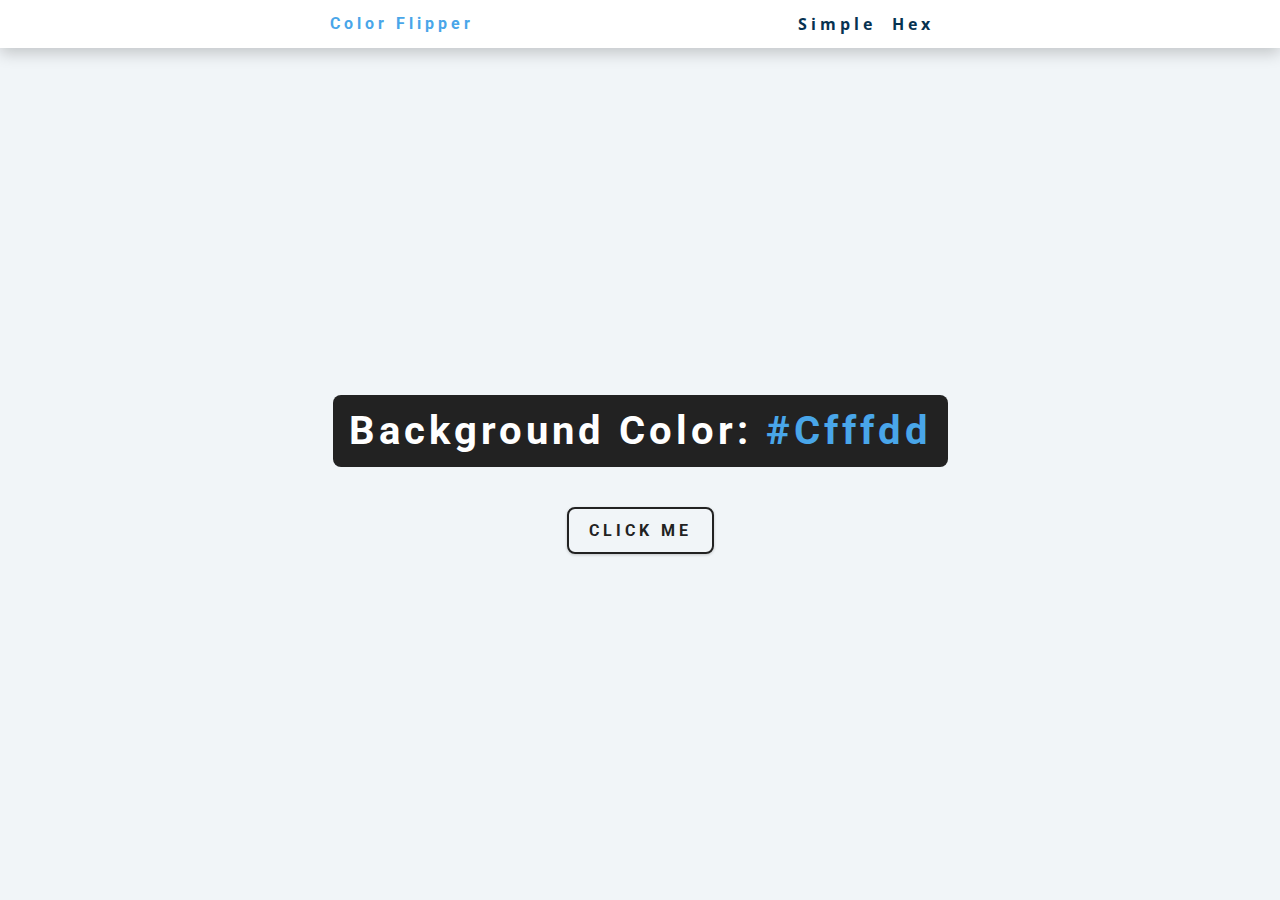
<file: color_flipper/index.html>
<!DOCTYPE html>
<html lang="en">

<head>
  <meta charset="UTF-8" />
  <meta name="viewport" content="width=device-width, initial-scale=1.0" />
  <title>Color Flipper || Simple</title>
  <!-- styles -->
  <link rel="stylesheet" href="styles.css" />
</head>

<body>
  <nav>
    <div class="nav-center">
      <h4>color flipper</h4>
      <ul class="nav-links">
        <li>
          <a href="index.html">simple</a>
        </li>
        <li>
          <a href="hex.html">hex</a>
        </li>
      </ul>

    </div>
  </nav>
  <main>
    <div class="container">
      <h2>background color: <span class="color">
          #cfffdd
        </span></h2>
      <button class="btn btn-hero" id="btn">click me</button>
    </div>
  </main>


  <!-- javascript -->
  <script src="app.js"></script>
</body>

</html>
</file>
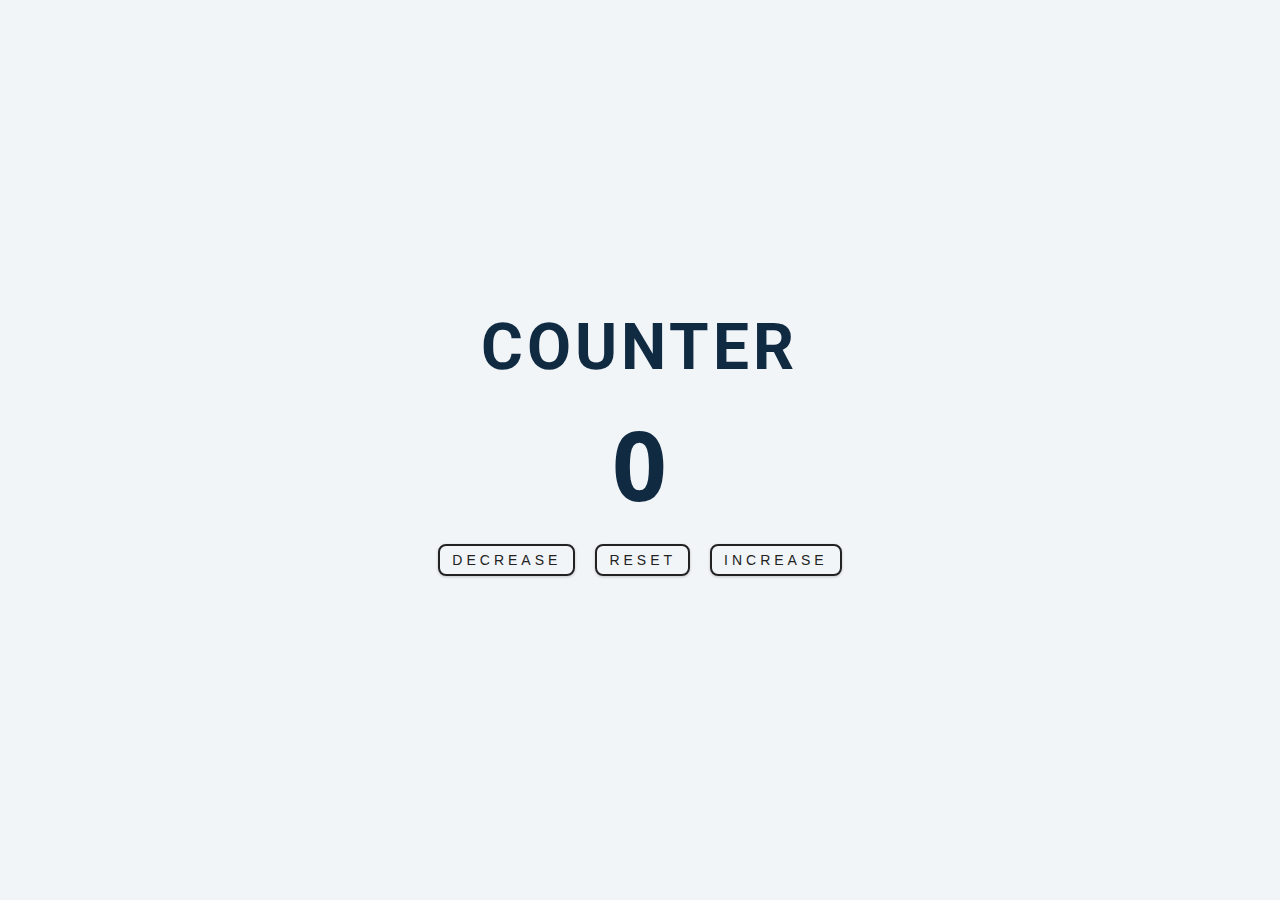
<file: counter/index.html>
<!DOCTYPE html>
<html lang="en">

<head>
  <meta charset="UTF-8" />
  <meta name="viewport" content="width=device-width, initial-scale=1.0" />
  <title>Counter</title>
  <!-- styles -->
  <link rel="stylesheet" href="styles.css" />
</head>

<body>
  <main>
    <div class="container">
      <h1>
        Counter
      </h1>
      <span id="value">0</span>
      <div class="button-container">
        <button class="btn decrease">decrease</button>
        <button class="btn reset">reset</button>
        <button class="btn increase">increase</button>
      </div>
    </div>
  </main>

  <!-- javascript -->
  <script src="app.js"></script>
</body>

</html>
</file>
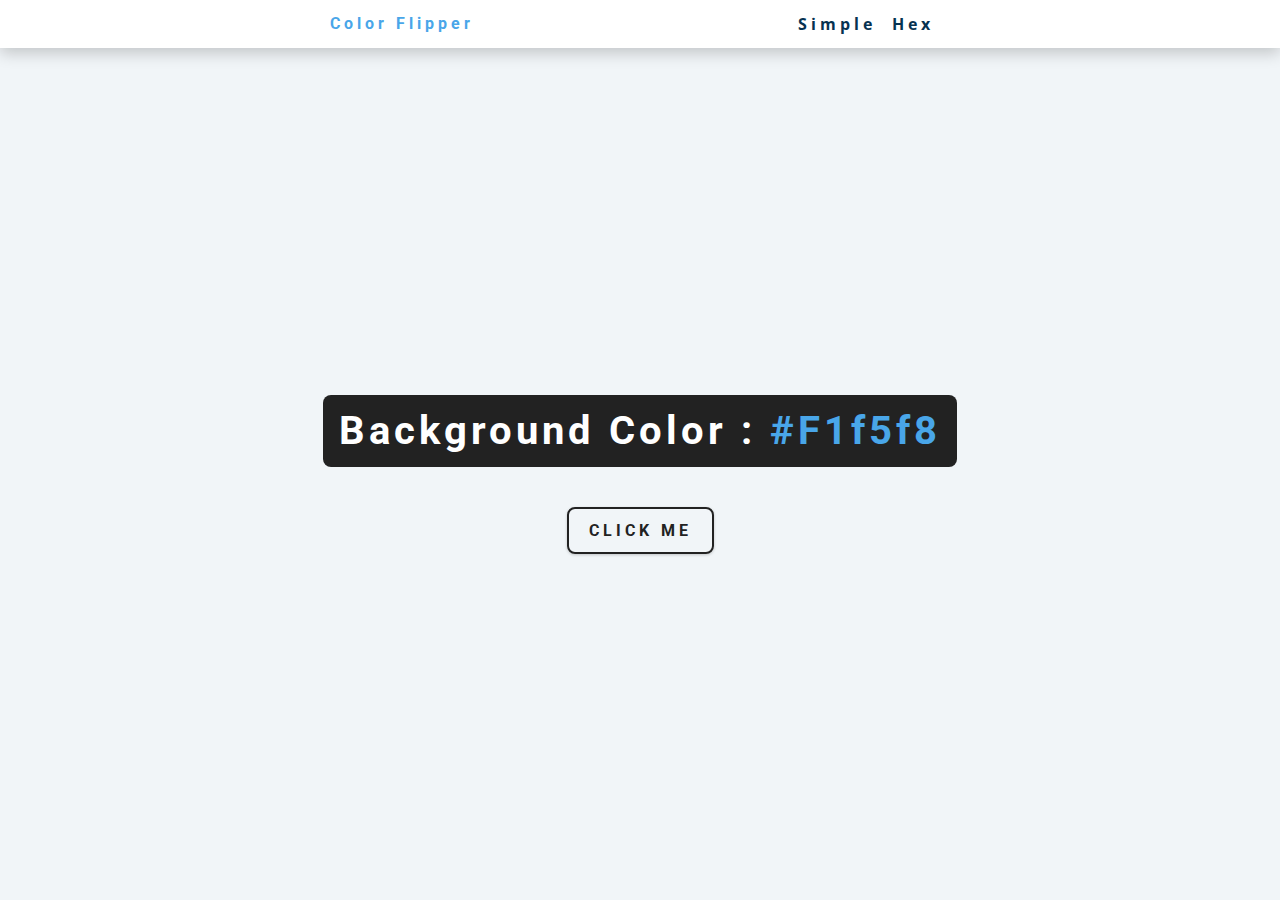
<file: color_flipper/hex.html>
<!DOCTYPE html>
<html lang="en">
  <head>
    <meta charset="UTF-8" />
    <meta name="viewport" content="width=device-width, initial-scale=1.0" />
    <title>
      Color Flipper || Simple
    </title>
    <!-- styles -->
    <link rel="stylesheet" href="styles.css" />
  </head>

  <body>
    <nav>
      <div class="nav-center">
        <h4>color flipper</h4>
        <ul class="nav-links">
          <li><a href="index.html">simple</a></li>
          <li><a href="hex.html">hex</a></li>
        </ul>
      </div>
    </nav>
    <main>
      <div class="container">
        <h2>background color : <span class="color">#f1f5f8</span></h2>
        <button class="btn btn-hero" id="btn">click me</button>
      </div>
    </main>
    <!-- javascript -->
    <script src="hex.js"></script>
  </body>
</html>
</file>
<file: color_flipper/styles.css>
/*
=============== 
Fonts
===============
*/
@import url("https://fonts.googleapis.com/css?family=Open+Sans|Roboto:400,700&display=swap");

/*
=============== 
Variables
===============
*/

:root {
  /* dark shades of primary color*/
  --clr-primary-1: hsl(205, 86%, 17%);
  --clr-primary-2: hsl(205, 77%, 27%);
  --clr-primary-3: hsl(205, 72%, 37%);
  --clr-primary-4: hsl(205, 63%, 48%);
  /* primary/main color */
  --clr-primary-5: hsl(205, 78%, 60%);
  /* lighter shades of primary color */
  --clr-primary-6: hsl(205, 89%, 70%);
  --clr-primary-7: hsl(205, 90%, 76%);
  --clr-primary-8: hsl(205, 86%, 81%);
  --clr-primary-9: hsl(205, 90%, 88%);
  --clr-primary-10: hsl(205, 100%, 96%);
  /* darkest grey - used for headings */
  --clr-grey-1: hsl(209, 61%, 16%);
  --clr-grey-2: hsl(211, 39%, 23%);
  --clr-grey-3: hsl(209, 34%, 30%);
  --clr-grey-4: hsl(209, 28%, 39%);
  /* grey used for paragraphs */
  --clr-grey-5: hsl(210, 22%, 49%);
  --clr-grey-6: hsl(209, 23%, 60%);
  --clr-grey-7: hsl(211, 27%, 70%);
  --clr-grey-8: hsl(210, 31%, 80%);
  --clr-grey-9: hsl(212, 33%, 89%);
  --clr-grey-10: hsl(206, 33%, 96%);
  --clr-white: #fff;
  --clr-red-dark: hsl(360, 67%, 44%);
  --clr-red-light: hsl(360, 71%, 66%);
  --clr-green-dark: hsl(125, 67%, 44%);
  --clr-green-light: hsl(125, 71%, 66%);
  --clr-black: #222;
  --ff-primary: "Roboto", sans-serif;
  --ff-secondary: "Open Sans", sans-serif;
  --transition: all 0.3s linear;
  --spacing: 0.25rem;
  --radius: 0.5rem;
  --light-shadow: 0 5px 15px rgba(0, 0, 0, 0.1);
  --dark-shadow: 0 5px 15px rgba(0, 0, 0, 0.2);
  --max-width: 1170px;
  --fixed-width: 620px;
}
/*
=============== 
Global Styles
===============
*/

*,
::after,
::before {
  margin: 0;
  padding: 0;
  box-sizing: border-box;
}
body {
  font-family: var(--ff-secondary);
  background: var(--clr-grey-10);
  color: var(--clr-grey-1);
  line-height: 1.5;
  font-size: 0.875rem;
}
ul {
  list-style-type: none;
}
a {
  text-decoration: none;
}
img:not(.nav-logo) {
  width: 100%;
  display: block;
}

h1,
h2,
h3,
h4 {
  letter-spacing: var(--spacing);
  text-transform: capitalize;
  line-height: 1.25;
  margin-bottom: 0.75rem;
  font-family: var(--ff-primary);
}
h1 {
  font-size: 3rem;
}
h2 {
  font-size: 2rem;
}
h3 {
  font-size: 1.25rem;
}
h4 {
  font-size: 0.875rem;
}
p {
  margin-bottom: 1.25rem;
  color: var(--clr-grey-5);
}
@media screen and (min-width: 800px) {
  h1 {
    font-size: 4rem;
  }
  h2 {
    font-size: 2.5rem;
  }
  h3 {
    font-size: 1.75rem;
  }
  h4 {
    font-size: 1rem;
  }
  body {
    font-size: 1rem;
  }
  h1,
  h2,
  h3,
  h4 {
    line-height: 1;
  }
}
/*  global classes */

.btn {
  font-family: var(--ff-primary);
  text-transform: uppercase;
  background: transparent;
  color: var(--clr-black);
  padding: 0.375rem 0.75rem;
  letter-spacing: var(--spacing);
  display: inline-block;
  font-weight: 700;
  transition: var(--transition);
  font-size: 0.875rem;
  border: 2px solid var(--clr-black);
  cursor: pointer;
  box-shadow: 0 1px 3px rgba(0, 0, 0, 0.2);
  border-radius: var(--radius);
}
.btn:hover {
  color: var(--clr-white);
  background: var(--clr-black);
}
.btn-hero {
  font-size: 1rem;
  padding: 0.75rem 1.25rem;
}
/* section */
.section {
  padding: 5rem 0;
}

.section-center {
  width: 90vw;
  margin: 0 auto;
  max-width: 1170px;
}
@media screen and (min-width: 992px) {
  .section-center {
    width: 95vw;
  }
}
/*
=============== 
Nav
===============
*/
nav {
  background: var(--clr-white);
  height: 3rem;
  display: grid;
  align-items: center;
  box-shadow: var(--dark-shadow);
}
.nav-center {
  width: 90vw;
  max-width: var(--fixed-width);
  margin: 0 auto;
  display: flex;
  align-items: center;
  justify-content: space-between;
}
.nav-center h4 {
  margin-bottom: 0;
  color: var(--clr-primary-5);
}
.nav-links {
  display: flex;
}
nav a {
  text-transform: capitalize;
  font-weight: 700;
  font-size: 1rem;
  color: var(--clr-primary-1);
  letter-spacing: var(--spacing);
  margin-right: 1rem;
}
nav a:hover {
  color: var(--clr-primary-5);
}
/*
=============== 
Container
===============
*/
main {
  min-height: calc(100vh - 3rem);
  display: grid;
  place-items: center;
}
.container {
  text-align: center;
}
.container h2 {
  background: var(--clr-black);
  color: var(--clr-white);
  padding: 1rem;
  border-radius: var(--radius);
  margin-bottom: 2.5rem;
}
.color {
  color: var(--clr-primary-5);
}
</file>
<file: counter/styles.css>
/*
=============== 
Fonts
===============
*/
@import url("https://fonts.googleapis.com/css?family=Open+Sans|Roboto:400,700&display=swap");

/*
=============== 
Variables
===============
*/

:root {
	/* dark shades of primary color*/
	--clr-primary-1: hsl(205, 86%, 17%);
	--clr-primary-2: hsl(205, 77%, 27%);
	--clr-primary-3: hsl(205, 72%, 37%);
	--clr-primary-4: hsl(205, 63%, 48%);
	/* primary/main color */
	--clr-primary-5: hsl(205, 78%, 60%);
	/* lighter shades of primary color */
	--clr-primary-6: hsl(205, 89%, 70%);
	--clr-primary-7: hsl(205, 90%, 76%);
	--clr-primary-8: hsl(205, 86%, 81%);
	--clr-primary-9: hsl(205, 90%, 88%);
	--clr-primary-10: hsl(205, 100%, 96%);
	/* darkest grey - used for headings */
	--clr-grey-1: hsl(209, 61%, 16%);
	--clr-grey-2: hsl(211, 39%, 23%);
	--clr-grey-3: hsl(209, 34%, 30%);
	--clr-grey-4: hsl(209, 28%, 39%);
	/* grey used for paragraphs */
	--clr-grey-5: hsl(210, 22%, 49%);
	--clr-grey-6: hsl(209, 23%, 60%);
	--clr-grey-7: hsl(211, 27%, 70%);
	--clr-grey-8: hsl(210, 31%, 80%);
	--clr-grey-9: hsl(212, 33%, 89%);
	--clr-grey-10: hsl(210, 36%, 96%);
	--clr-white: #fff;
	--clr-red-dark: hsl(360, 67%, 44%);
	--clr-red-light: hsl(360, 71%, 66%);
	--clr-green-dark: hsl(125, 67%, 44%);
	--clr-green-light: hsl(125, 71%, 66%);
	--clr-black: #222;
	--ff-primary: "Roboto", sans-serif;
	--ff-secondary: "Open Sans", sans-serif;
	--transition: all 0.3s linear;
	--spacing: 0.25rem;
	--radius: 0.5rem;
	--light-shadow: 0 5px 15px rgba(0, 0, 0, 0.1);
	--dark-shadow: 0 5px 15px rgba(0, 0, 0, 0.2);
	--max-width: 1170px;
	--fixed-width: 620px;
}
/*
=============== 
Global Styles
===============
*/

*,
::after,
::before {
	margin: 0;
	padding: 0;
	box-sizing: border-box;
}
body {
	font-family: var(--ff-secondary);
	background: var(--clr-grey-10);
	color: var(--clr-grey-1);
	line-height: 1.5;
	font-size: 0.875rem;
}
ul {
	list-style-type: none;
}
a {
	text-decoration: none;
}
img:not(.nav-logo) {
	width: 100%;
	display: block;
}

h1,
h2,
h3,
h4 {
	letter-spacing: var(--spacing);
	text-transform: capitalize;
	line-height: 1.25;
	margin-bottom: 0.75rem;
	font-family: var(--ff-primary);
}
h1 {
	font-size: 3rem;
	text-transform: uppercase;
}
h2 {
	font-size: 2rem;
}
h3 {
	font-size: 1.25rem;
}
h4 {
	font-size: 0.875rem;
}
p {
	margin-bottom: 1.25rem;
	color: var(--clr-grey-5);
}
@media screen and (min-width: 800px) {
	h1 {
		font-size: 4rem;
	}
	h2 {
		font-size: 2.5rem;
	}
	h3 {
		font-size: 1.75rem;
	}
	h4 {
		font-size: 1rem;
	}
	body {
		font-size: 1rem;
	}
	h1,
	h2,
	h3,
	h4 {
		line-height: 1;
	}
}
/*  global classes */

.btn {
	text-transform: uppercase;
	background: transparent;
	color: var(--clr-black);
	padding: 0.375rem 0.75rem;
	letter-spacing: var(--spacing);
	display: inline-block;
	transition: var(--transition);
	font-size: 0.875rem;
	border: 2px solid var(--clr-black);
	cursor: pointer;
	box-shadow: 0 1px 3px rgba(0, 0, 0, 0.2);
	border-radius: var(--radius);
}
.btn:hover {
	color: var(--clr-white);
	background: var(--clr-black);
}
/* section */
.section {
	padding: 5rem 0;
}

.section-center {
	width: 90vw;
	margin: 0 auto;
	max-width: 1170px;
}
@media screen and (min-width: 992px) {
	.section-center {
		width: 95vw;
	}
}
/*
=============== 
Counter
===============
*/

main {
	min-height: 100vh;
	display: grid;
	place-items: center;
}
.container {
	text-align: center;
}
#value {
	font-size: 6rem;
	font-weight: bold;
}
.btn {
	margin: 0.5rem;
}
</file>
